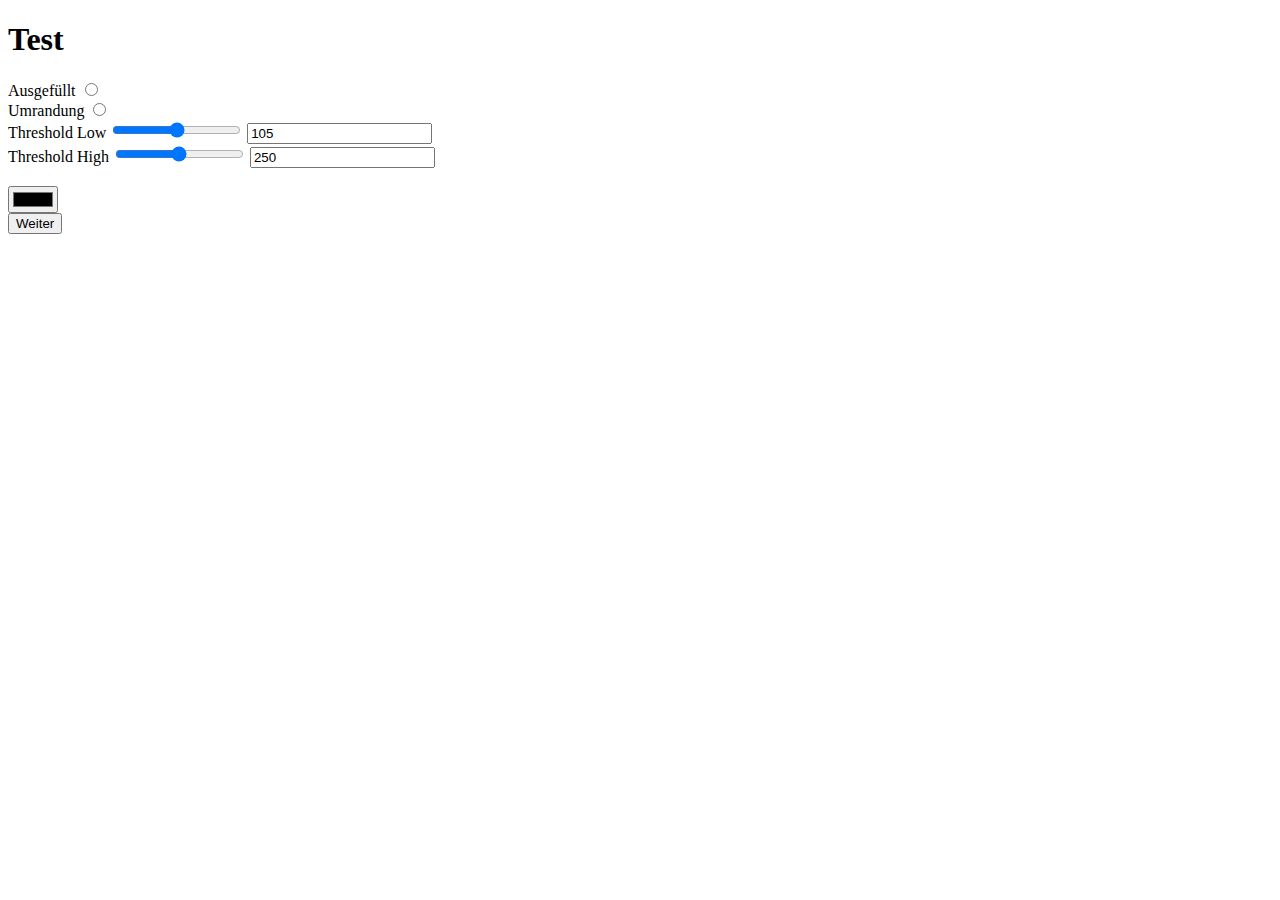
<file: TypographyVisualiser/templates/settings.html>
<!DOCTYPE html>
<html lang="en">
<head>
    <meta charset="UTF-8">
    <title>Title</title>

    <script src="https://code.jquery.com/jquery-3.2.1.min.js"></script>

</head>
<body>
    <h1>Test</h1>

    <form action="" method="post">
        <section id="outline_mode">
            <label for="filled">Ausgef&uuml;llt</label>
            <input type="radio" class="fill_mode" id="filled" />
            <br />

            <label for="outline">Umrandung</label>
            <input type="radio" class="fill_mode" id="outline" />
            <br />

            <label for="outline">Threshold Low</label>
            <input type="range" id="thresh_low" min="10" max="200" oninput="rangevalue_low.value=value" onchange="render()">
            <input type="text" id="rangevalue_low" onchange="thresh_low.value=value" />
            <br />

            <label for="outline">Threshold High</label>
            <input type="range" id="thresh_high" min="100" max="400" oninput="rangevalue_high.value=value" onchange="render()">
            <input type="text" id="rangevalue_high" onchange="thresh_high.value=value" />
        </section>

        <br />
        <input type="color" id="color_picker" />
        <br />
        <input type="button" id="submit" value="Weiter" />
    </form>
    <img id="outlined_image" />

    <script>
        document.getElementById("rangevalue_low").value = document.getElementById("thresh_low").value;
        document.getElementById("rangevalue_high").value = document.getElementById("thresh_high").value;

        function render() {
            let range_low = document.getElementById("rangevalue_low").value;
            let range_high = document.getElementById("rangevalue_high").value;

            console.log("low: " + range_low + "; high: " + range_high);
            $.ajax({
                url: "/Contours",
                data: {
                    'imagePath': 'static/images/kitten/kitten-2.jpg',
                    'thresh_low': range_low,
                    'thresh_high': range_high
                },
                method: 'POST'
            })
            .done(() => {
                // Ladeanimation abspielen
                $("#outlined_image").attr("src", "");


                setTimeout(() => {
                    let source = "../static/output/result.jpg?" + (new Date()).getTime();   // Um caching des Bildes zu verhindern, wird ein timestamp mitgegeben
                    $("#outlined_image").attr({"src": source, "class": "img_result"});
                }, 2000)

            })
        }
    </script>
</body>
</html>
</file>
